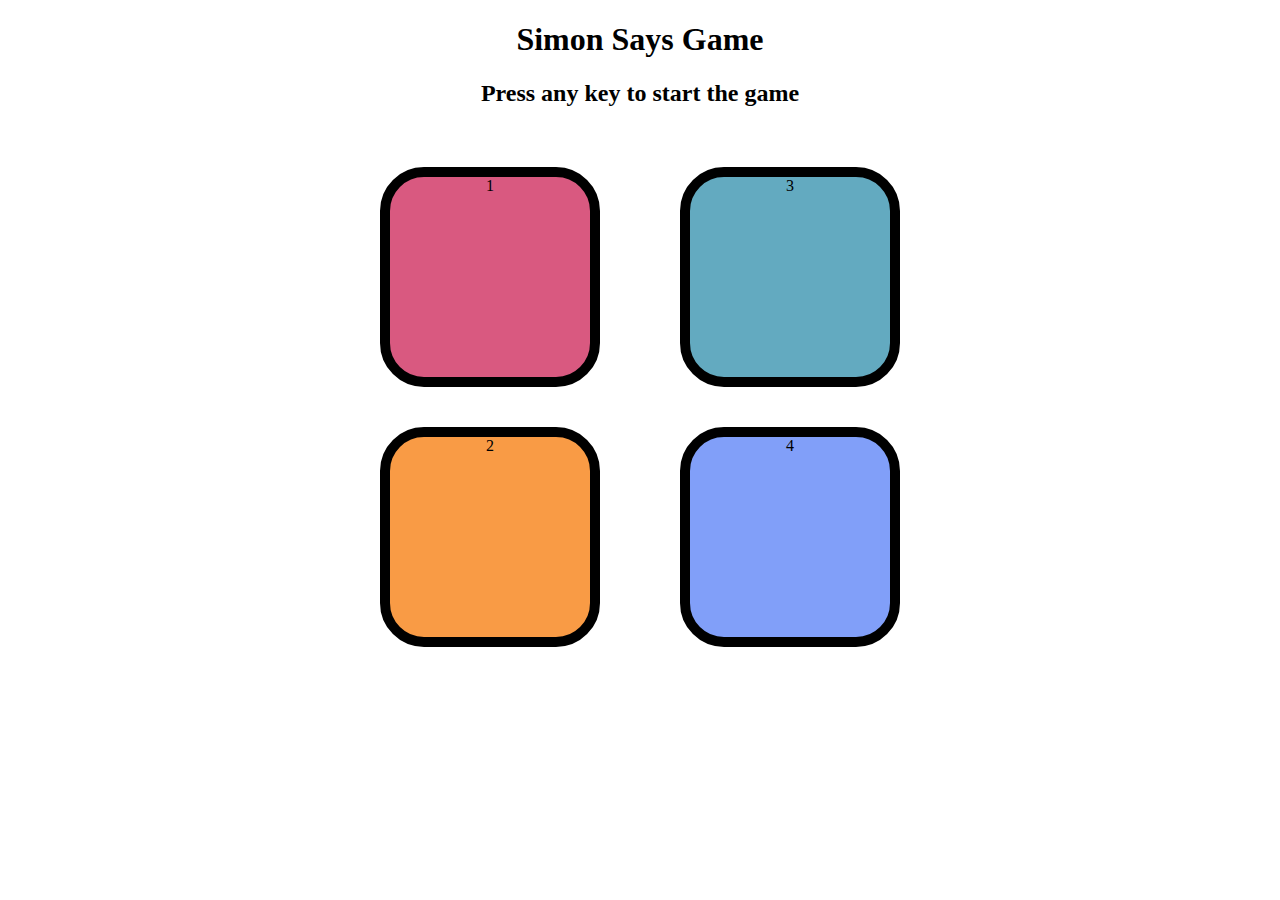
<file: index.html>
<!DOCTYPE html>
<html lang="en">
<head>
  <meta charset="UTF-8">
  <meta name="viewport" content="width=device-width, initial-scale=1.0">
  <title>Simon Says Game</title>
  <link rel="stylesheet" href="style.css">
</head>
<body>
  <h1>Simon Says Game</h1>
  <h2>Press any key to start the game</h2>
  <div class="btn-container">
    <div class="line-one">
     
       <div class="btn red" type="button" id="red">1</div>
       <div class="btn yellow" type="button" id="yellow">2</div>
    </div>
    <div class="line-two">
      <div class="btn green" type="button" id="green">3</div>
      <div class="btn purple" type="button" id="purple">4</div>
    </div>
   
    
  </div>
  <script src="app.js"></script>
</body>
</html>
</file>
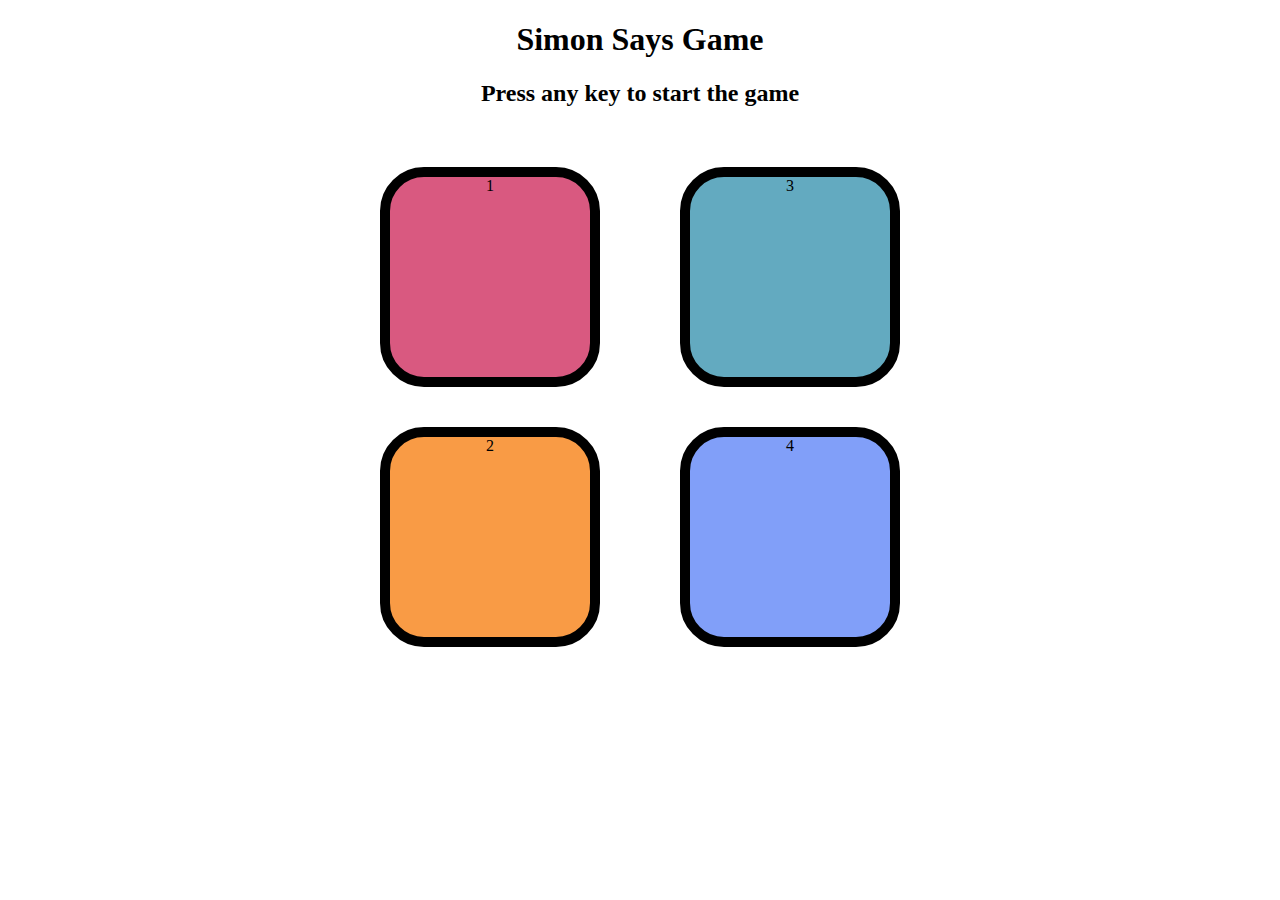
<file: index_new.html>
<!DOCTYPE html>
<html lang="en">
<head>
  <meta charset="UTF-8">
  <meta name="viewport" content="width=device-width, initial-scale=1.0">
  <title>Simon Says Game</title>
  <link rel="stylesheet" href="style_new.css">
</head>
<body>
  <h1>Simon Says Game</h1>
  <h2>Press any key to start the game</h2>
  <div class="btn-container">
    <div class="line-one">
     
       <div class="btn red" type="button" id="red">1</div>
       <div class="btn yellow" type="button" id="yellow">2</div>
    </div>
    <div class="line-two">
      <div class="btn green" type="button" id="green">3</div>
      <div class="btn purple" type="button" id="purple">4</div>
    </div>
   
    
  </div>
  <script src="app_new.js"></script>
</body>
</html>
</file>
<file: style.css>
/* =====================================================
   orignal STYLE (Basic Game Styling – Core Functionality)
   ===================================================== */

body {
    text-align: center;
}

.btn-container {
    display: flex;
    justify-content: center;
}

.btn {
    height: 200px;
    width: 200px;
    border-radius: 20%;
    border: 10px solid black;
    margin: 2.5rem;
}

.yellow {
    background-color: #f99b45;
}

.red {
    background-color: #d95980;
}

.purple {
    background-color: #819ff9;
}

.green {
    background-color: #63aac0;
}

.flash {
    background-color: white;
}

.userflash {
    background-color: rgb(5, 252, 66);
}
</file>
<file: style_new.css>
/* =====================================================
   orignal STYLE (Basic Game Styling – Core Functionality)
   ===================================================== */

body {
    text-align: center;
}

.btn-container {
    display: flex;
    justify-content: center;
}

.btn {
    height: 200px;
    width: 200px;
    border-radius: 20%;
    border: 10px solid black;
    margin: 2.5rem;
}

.yellow {
    background-color: #f99b45;
}

.red {
    background-color: #d95980;
}

.purple {
    background-color: #819ff9;
}

.green {
    background-color: #63aac0;
}

.flash {
    background-color: white;
}

.userflash {
    background-color: rgb(5, 252, 66);
}
</file>
